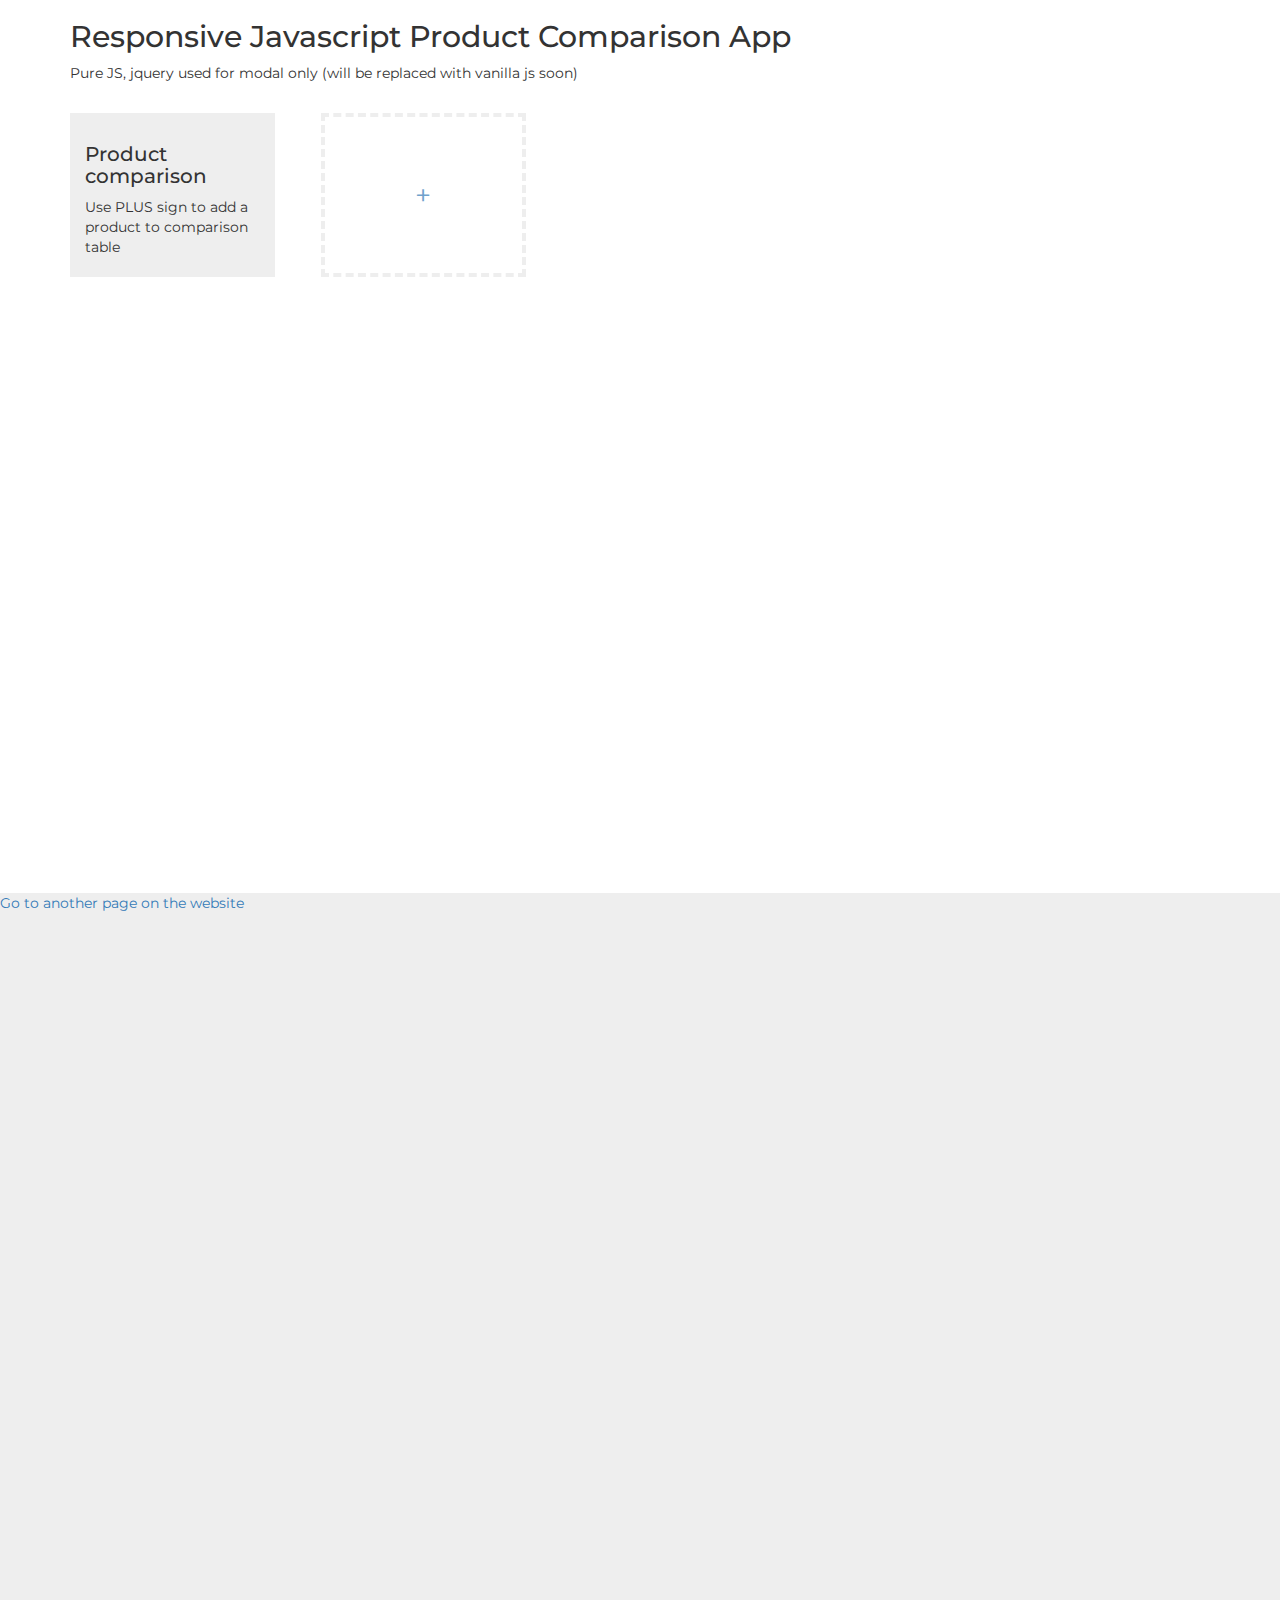
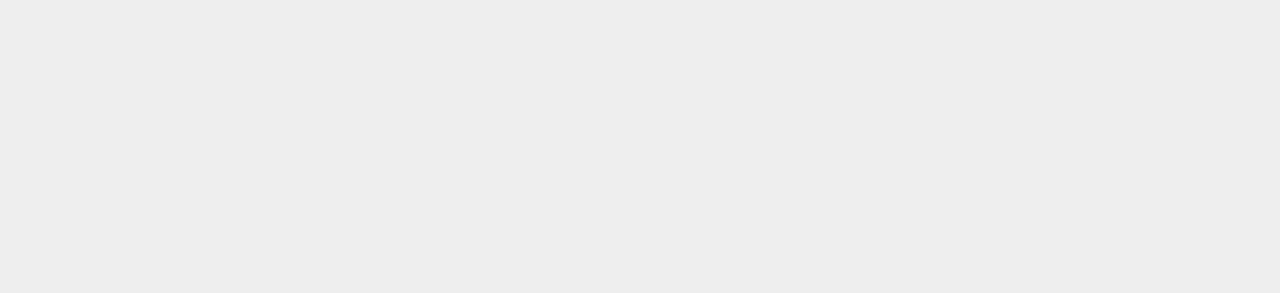
<file: index.html>
<!DOCTYPE html>
<html lang="en">
<head>
    <meta charset="UTF-8">
    <meta name="viewport" content="width=device-width, initial-scale=1.0">
    <meta http-equiv="X-UA-Compatible" content="ie=edge">
    <title>Responsive Javascript Product Comparison App</title>
    <!-- <link rel="stylesheet" href="https://cdnjs.cloudflare.com/ajax/libs/skeleton/2.0.4/skeleton.min.css"> -->
    <link href="https://stackpath.bootstrapcdn.com/bootstrap/3.4.1/css/bootstrap.min.css" rel="stylesheet" integrity="sha384-HSMxcRTRxnN+Bdg0JdbxYKrThecOKuH5zCYotlSAcp1+c8xmyTe9GYg1l9a69psu" crossorigin="anonymous">
    <link rel="stylesheet" href="./css/style.css">
    <link rel="stylesheet" href="./css/remodal.css">
    <link rel="stylesheet" href="./css/remodal-default-theme.css">
</head>
<body>

    <div class="container">
        <div class="row">
            
        </div>
    </div>







    <section class="compare-section">
        <div class="container compare-container">
            <h2>Responsive Javascript Product Comparison App</h2>
            <p>Pure JS, jquery used for modal only (will be replaced with vanilla js soon)</p>

            <div class="compare-list">                        
                

                <div class="card_info">
                    <h2>Product comparison</h2>
                    <p>Use PLUS sign to add a product to comparison table</p>
                </div>

                <div id="jsCards" class="cards_products" data-children="0">
                    <!-- Product card will appear here -->
                </div>

                <a class="card_add_product" id="jsCardAddBtn" href="#comparemodal">
                    <p>+<span class="visible-xs">Add a product to comparison table</span></p>
                </a>


                <!-- DATA GROUP -->
                <div class="compare_data_list">

                    <div class="list_title">Technical data</div>

                    <!-- ROW -->
                    <div class="data_row">
                        <div class="row_label">Size</div>

                        <div class="row_values" id="data_size">
                            <!-- data will appear here-->
                        </div>
                    </div>
                    <!-- ROW -->
                    <!-- ROW -->
                    <div class="data_row">
                        <div class="row_label">Weight</div>

                        <div class="row_values" id="data_weight">
                                <!-- data will appear here-->
                        </div>
                    </div>
                    <!-- ROW -->
                    <!-- ROW -->
                    <div class="data_row">
                        <div class="row_label">OS</div>

                        <div class="row_values" id="data_os">
                                <!-- data will appear here-->
                        </div>
                    </div>
                    <!-- ROW -->

                </div>
                <!-- DATA GROUP -->



                <!-- DATA GROUP -->
                <div class="compare_data_list">

                    <div class="list_title">Screen</div>

                    <!-- ROW -->
                    <div class="data_row">
                        <div class="row_label">Resolution</div>

                        <div class="row_values" id="data_resolution">
                                <!-- data will appear here-->
                        </div>
                    </div>
                    <!-- ROW -->
                    <!-- ROW -->
                    <div class="data_row">
                        <div class="row_label">Protection</div>

                        <div class="row_values" id="data_protection">
                            <!-- data will appear here-->
                        </div>
                    </div>
                    <!-- ROW -->

                </div>
                <!-- DATA GROUP -->


                <!-- DATA GROUP -->
                <div class="compare_data_list">

                    <div class="list_title">Capacity</div>

                    <!-- ROW -->
                    <div class="data_row">
                        <div class="row_label">Battery</div>

                        <div class="row_values" id="data_battery_c">
                            <!-- data will appear here-->
                        </div>
                    </div>
                    <!-- ROW -->
                    <!-- ROW -->
                    <div class="data_row">
                        <div class="row_label">Talk time</div>

                        <div class="row_values" id="data_talk_time">
                            <!-- data will appear here-->
                        </div>
                    </div>
                    <!-- ROW -->

                </div>
                <!-- DATA GROUP -->

            </div>

        </div>
    </section>

    <section style="height:1000px; background:#eee;">
        <a href="page.html">Go to another page on the website</a>
    </section>


    <div class="remodal" id="comparemodal" data-remodal-id="comparemodal" role="dialog" aria-labelledby="modal1Title" aria-describedby="modal1Desc">
        <button data-remodal-action="close" class="remodal-close" aria-label="Close"></button>
        <div class="choose__select">            
            <div class="col-sm-6">
                <div class="form-group">
                    <label for="">Choose a brand</label>
                    <select class="form-control" id="brandList">
                        <option value="0" default>Select a brand</option>
                    </select>
                </div>
            </div>
            <div class="col-sm-6">
                <div class="form-group">
                    <label for="">Choose a model</label>
                    <select class="form-control" id="modelList" disabled>
                        <option value="" default>Choose a model</option>
                    </select>
                </div>
            </div>
            <button class="remodal-confirm" data-remodal-action="confirm"  id="jsAddToCompareBtn">Add</button>
            <!-- class="remodal-confirm" data-remodal-action="confirm" -->
        </div>
        <!-- <br>
        <button data-remodal-action="cancel" class="remodal-cancel">Cancel</button>
        <button data-remodal-action="confirm" class="remodal-confirm">OK</button> -->
    </div>





    


    <script src="https://ajax.googleapis.com/ajax/libs/jquery/1.11.2/jquery.min.js"></script>
    <script src="js/remodal.min.js"></script>

    <!-- Events -->
    <script>
    $(document).on('opening', '.remodal', function () {
        console.log('opening');
    });

    $(document).on('opened', '.remodal', function () {
        console.log('opened');
    });

    $(document).on('closing', '.remodal', function (e) {
        console.log('closing' + (e.reason ? ', reason: ' + e.reason : ''));
    });

    $(document).on('closed', '.remodal', function (e) {
        console.log('closed' + (e.reason ? ', reason: ' + e.reason : ''));
    });

    $(document).on('confirmation', '.remodal', function () {
        console.log('confirmation');
    });

    $(document).on('cancellation', '.remodal', function () {
        console.log('cancellation');
    });

    //  Usage:
    //  $(function() {
    //
    //    // In this case the initialization function returns the already created instance
    //    var inst = $('[data-remodal-id=modal]').remodal();
    //
    //    inst.open();
    //    inst.close();
    //    inst.getState();
    //    inst.destroy();
    //  });

    //  The second way to initialize:
    $('[data-remodal-id=modal2]').remodal({
        modifier: 'with-red-theme'
    });
    </script>

    <script src="main.js"></script>

</body>
</html>
</file>
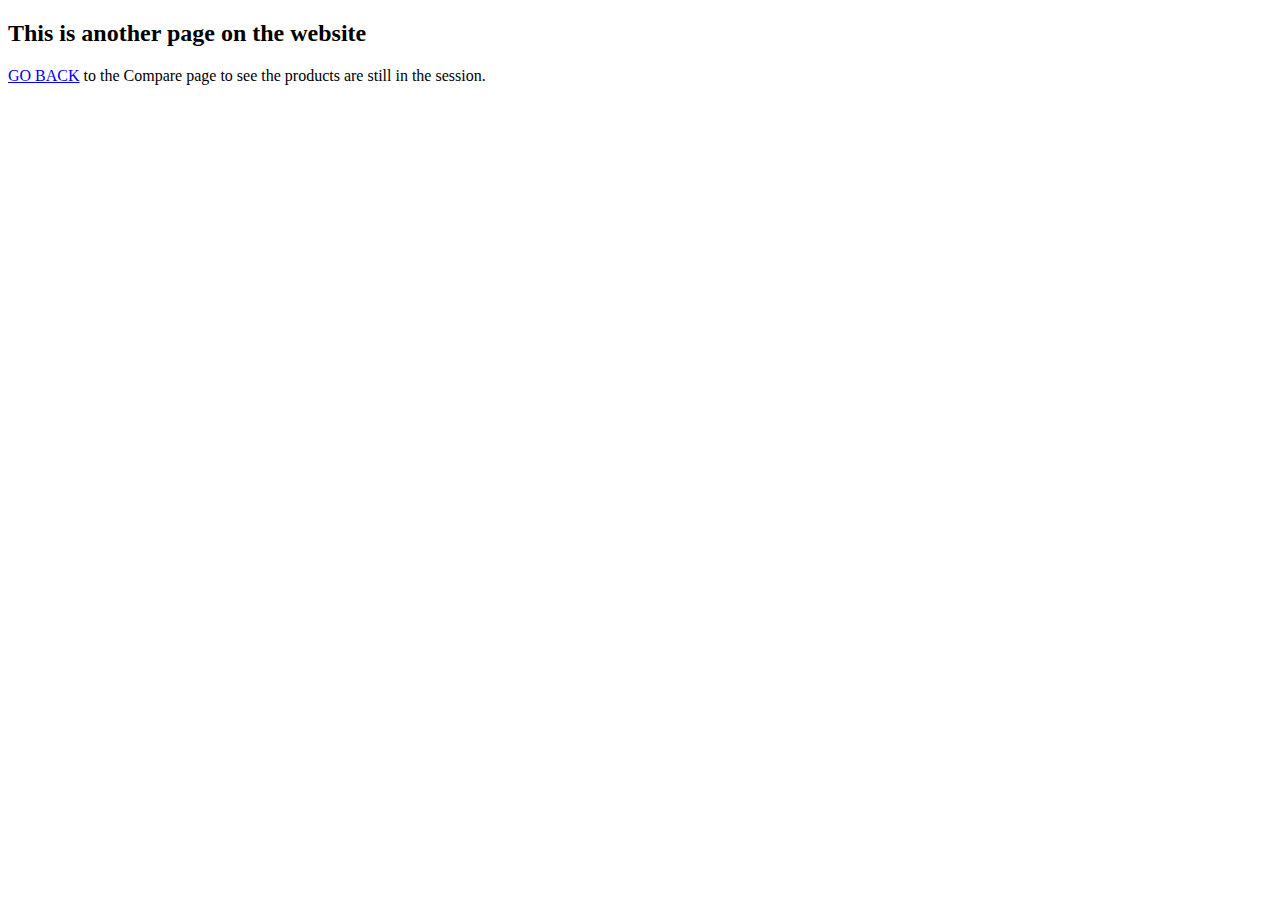
<file: page.html>
<!DOCTYPE html>
<html lang="en">
<head>
    <meta charset="UTF-8">
    <meta name="viewport" content="width=device-width, initial-scale=1.0">
    <meta http-equiv="X-UA-Compatible" content="ie=edge">
    <title>Page</title>
</head>
<body>

    <h2>This is another page on the website</h2>
    <p><a href="index.html">GO BACK</a> to the Compare page to see the products are still in the session.</p>
    
</body>
</html>
</file>
<file: css/style.css>
@import url("https://fonts.googleapis.com/css?family=Montserrat:400,700&display=swap");
body, html {
  padding: 0;
  margin: 0;
  font-family: 'Montserrat', sans-serif;
  font-size: 14px;
  font-weight: 400;
  scroll-behavior: smooth;
}

* {
  -webkit-box-sizing: border-box;
          box-sizing: border-box;
  font-family: 'Montserrat', sans-serif;
}

img {
  max-width: 100%;
}

@media (max-width: 940px) {
  input, select, .form-control {
    font-size: 16px !important;
  }
}

/*COMPARE CARS*/
.compare-list {
  width: 100%;
  display: -webkit-box;
  display: -ms-flexbox;
  display: flex;
  -ms-flex-wrap: wrap;
      flex-wrap: wrap;
  margin: 30px 0 50px;
}

.card_info,
.cards_products,
.card_add_product {
  position: relative;
  display: inline-block;
  vertical-align: top;
}

.card_info {
  padding: 10px 15px;
  background-color: #eee;
}

.card_info h2 {
  font-size: 20px;
}

.card_add_product {
  padding: 30px 40px;
  text-align: center;
  border: 4px dashed #eee;
  display: -webkit-box;
  display: -ms-flexbox;
  display: flex;
  -ms-flex-line-pack: center;
      align-content: center;
  -webkit-box-align: center;
      -ms-flex-align: center;
          align-items: center;
  -webkit-box-pack: center;
      -ms-flex-pack: center;
          justify-content: center;
  cursor: pointer;
}

div[data-children="4"] + .card_add_product {
  display: none;
}

.cards_products[data-children="0"] ~ .compare_data_list {
  opacity: 0;
}

.card_add_product p {
  font-size: 28px;
  font-weight: 400;
  margin: 0;
  line-height: 1;
  opacity: 0.7;
}

.card_add_product p span {
  font-size: 16px;
  margin-top: 10px;
}

.card_product {
  padding: 0;
}

.card_product .img-holder {
  position: relative;
  display: inline-block;
  width: 100%;
}

.card_product .remove {
  position: absolute;
  display: inline-block;
  z-index: 5;
  width: 30px;
  height: 30px;
  top: 10px;
  left: 10px;
  font-family: FontAwesome;
  font-weight: normal;
  font-style: normal;
  text-decoration: inherit;
  -webkit-font-smoothing: antialiased;
  font-size: 22px;
  color: white;
  text-align: center;
  cursor: pointer;
}

.card_product .remove:before {
  /* content: "\f014"; */
  text-decoration: inherit;
  display: inline-block;
}

.card_product .card_text {
  display: inline-block;
  width: 100%;
  padding-top: 10px;
}

.card_product h4 {
  margin: 0 0 10px;
  padding: 0;
  font-size: 17px;
}

.card_product p {
  margin: 0;
  padding: 0;
  font-size: 14px;
}

/* DATA LIST */
.compare_data_list {
  display: inline-block;
  width: 100%;
  margin-top: 40px;
}

.list_title {
  font-size: 20px;
  font-weight: 700;
}

.data_row {
  display: inline-block;
  width: 100%;
  padding: 20px 0;
}

.row_label {
  display: inline-block;
  width: 100%;
  vertical-align: top;
}

.row_values {
  display: inline-block;
  width: 100%;
  vertical-align: top;
}

.row_values .product_data {
  display: -webkit-box;
  display: -ms-flexbox;
  display: flex;
  -webkit-box-pack: justify;
      -ms-flex-pack: justify;
          justify-content: space-between;
  vertical-align: top;
  width: 100%;
}

@media (max-width: 768px) {
  section.compare-section {
    padding-top: 60px;
  }
}

@media (max-width: 940px) {
  .card_product {
    display: -webkit-box;
    display: -ms-flexbox;
    display: flex;
    -webkit-box-flex: 1;
        -ms-flex: 1;
            flex: 1;
    margin-top: 30px;
    margin-bottom: 10px;
    border: 2px solid #dedede;
  }
  .card_product .img-holder {
    -webkit-box-flex: 0;
        -ms-flex: 0 0 40%;
            flex: 0 0 40%;
  }
  .card_product .remove {
    left: 50%;
    margin-left: -25px;
    width: 50px;
    height: 50px;
    font-size: 28px;
  }
  .card_product .card_text {
    padding: 15px 15px 20px;
  }
  .data_row {
    border-bottom: 2px solid #dedede;
  }
  .data_row .row_label {
    margin-bottom: 5px;
    font-weight: 700;
  }
  .row_values .product_data {
    padding: 10px 0 10px;
    border-bottom: 1px dashed  #dedede;
  }
  .row_values .product_data:last-child {
    border-bottom: none;
  }
  .list_title {
    border-bottom: 2px solid #dedede;
  }
  .product_label {
    -webkit-box-flex: 0;
        -ms-flex: 0 0 40%;
            flex: 0 0 40%;
    padding-right: 20px;
  }
  .product_value {
    -webkit-box-flex: 1;
        -ms-flex: 1;
            flex: 1;
  }
  .card_add_product {
    width: 100%;
    margin: 20px 0;
    border-color: #777;
  }
}

@media (min-width: 940px) {
  .card_info {
    width: 18%;
    margin-right: 2%;
  }
  .card_add_product {
    width: 18%;
    margin-left: 2%;
  }
  .cards_products {
    display: -webkit-box;
    display: -ms-flexbox;
    display: flex;
    -webkit-box-pack: justify;
        -ms-flex-pack: justify;
            justify-content: space-between;
  }
  .cards_products[data-children="1"] {
    width: 20%;
  }
  .cards_products[data-children="2"] {
    width: 40%;
  }
  .cards_products[data-children="3"] {
    width: 60%;
  }
  .cards_products[data-children="4"] {
    width: 80%;
  }
  .card_product {
    padding: 0 10px;
    -webkit-box-flex: 1;
        -ms-flex: 1;
            flex: 1;
  }
  .list_title {
    margin-bottom: 15px;
  }
  .data_row {
    padding: 0;
  }
  .compare_data_list .data_row:nth-of-type(2n) .product_value {
    background-color: #eee;
  }
  .row_label {
    width: 20%;
    float: left;
  }
  .row_values {
    width: 80%;
    float: left;
    display: -webkit-box;
    display: -ms-flexbox;
    display: flex;
  }
  .row_values .product_data {
    width: 25%;
    display: inline-block;
    width: calc(25% - 20px);
    margin-left: 10px;
    margin-right: 10px;
  }
  .row_label,
  .product_value {
    padding: 10px;
  }
  .row_label {
    padding-left: 0;
  }
}

/* mobile list "accordion" */
.list_title {
  position: relative;
}

@media (max-width: 940px) {
  .list_title {
    padding-top: 15px;
    padding-bottom: 15px;
  }
  .list_title ~ .data_row {
    display: none;
    opacity: 0;
    -webkit-transition: opacity 1s ease;
    transition: opacity 1s ease;
  }
  .list_title.active ~ .data_row {
    display: block;
    opacity: 1;
  }
  .list_title:after {
    content: '';
    position: absolute;
    display: inline-block;
    width: 14px;
    height: 14px;
    right: 20px;
    top: 20px;
    border-bottom: 2px solid #444;
    border-left: 2px solid #444;
    -webkit-transform-origin: center center;
            transform-origin: center center;
    -webkit-transform: rotate(-45deg);
            transform: rotate(-45deg);
    -webkit-transition: all 0.3s;
    transition: all 0.3s;
  }
  .list_title.active:after {
    -webkit-transform: rotate(135deg) translateY(4px);
            transform: rotate(135deg) translateY(4px);
    margin-top: 8px;
  }
}
/*# sourceMappingURL=style.css.map */
</file>
<file: css/remodal.css>
/*
 *  Remodal - v1.1.1
 *  Responsive, lightweight, fast, synchronized with CSS animations, fully customizable modal window plugin with declarative configuration and hash tracking.
 *  http://vodkabears.github.io/remodal/
 *
 *  Made by Ilya Makarov
 *  Under MIT License
 */

/* ==========================================================================
   Remodal's necessary styles
   ========================================================================== */

/* Hide scroll bar */

html.remodal-is-locked {
  overflow: hidden;

  -ms-touch-action: none;
  touch-action: none;
}

/* Anti FOUC */

.remodal,
[data-remodal-id] {
  display: none;
}

/* Necessary styles of the overlay */

.remodal-overlay {
  position: fixed;
  z-index: 9999;
  top: -5000px;
  right: -5000px;
  bottom: -5000px;
  left: -5000px;

  display: none;
}

/* Necessary styles of the wrapper */

.remodal-wrapper {
  position: fixed;
  z-index: 10000;
  top: 0;
  right: 0;
  bottom: 0;
  left: 0;

  display: none;
  overflow: auto;

  text-align: center;

  -webkit-overflow-scrolling: touch;
}

.remodal-wrapper:after {
  display: inline-block;

  height: 100%;
  margin-left: -0.05em;

  content: "";
}

/* Fix iPad, iPhone glitches */

.remodal-overlay,
.remodal-wrapper {
  -webkit-backface-visibility: hidden;
  backface-visibility: hidden;
}

/* Necessary styles of the modal dialog */

.remodal {
  position: relative;

  outline: none;

  -webkit-text-size-adjust: 100%;
  -ms-text-size-adjust: 100%;
  text-size-adjust: 100%;
}

.remodal-is-initialized {
  /* Disable Anti-FOUC */
  display: inline-block;
}
</file>
<file: css/remodal-default-theme.css>
/*
 *  Remodal - v1.1.1
 *  Responsive, lightweight, fast, synchronized with CSS animations, fully customizable modal window plugin with declarative configuration and hash tracking.
 *  http://vodkabears.github.io/remodal/
 *
 *  Made by Ilya Makarov
 *  Under MIT License
 */

/* ==========================================================================
   Remodal's default mobile first theme
   ========================================================================== */

/* Default theme styles for the background */

.remodal-bg.remodal-is-opening,
.remodal-bg.remodal-is-opened {
  -webkit-filter: blur(3px);
  filter: blur(3px);
}

/* Default theme styles of the overlay */

.remodal-overlay {
  background: rgba(43, 46, 56, 0.9);
}

.remodal-overlay.remodal-is-opening,
.remodal-overlay.remodal-is-closing {
  -webkit-animation-duration: 0.3s;
  animation-duration: 0.3s;
  -webkit-animation-fill-mode: forwards;
  animation-fill-mode: forwards;
}

.remodal-overlay.remodal-is-opening {
  -webkit-animation-name: remodal-overlay-opening-keyframes;
  animation-name: remodal-overlay-opening-keyframes;
}

.remodal-overlay.remodal-is-closing {
  -webkit-animation-name: remodal-overlay-closing-keyframes;
  animation-name: remodal-overlay-closing-keyframes;
}

/* Default theme styles of the wrapper */

.remodal-wrapper {
  padding: 10px 10px 0;
}

/* Default theme styles of the modal dialog */

.remodal {
  box-sizing: border-box;
  width: 100%;
  margin-bottom: 10px;
  padding: 35px;

  -webkit-transform: translate3d(0, 0, 0);
  transform: translate3d(0, 0, 0);

  color: #2b2e38;
  background: #fff;
}

.remodal.remodal-is-opening,
.remodal.remodal-is-closing {
  -webkit-animation-duration: 0.3s;
  animation-duration: 0.3s;
  -webkit-animation-fill-mode: forwards;
  animation-fill-mode: forwards;
}

.remodal.remodal-is-opening {
  -webkit-animation-name: remodal-opening-keyframes;
  animation-name: remodal-opening-keyframes;
}

.remodal.remodal-is-closing {
  -webkit-animation-name: remodal-closing-keyframes;
  animation-name: remodal-closing-keyframes;
}

/* Vertical align of the modal dialog */

.remodal,
.remodal-wrapper:after {
  vertical-align: middle;
}

/* Close button */

.remodal-close {
  position: absolute;
  top: 0;
  left: 0;

  display: block;
  overflow: visible;

  width: 35px;
  height: 35px;
  margin: 0;
  padding: 0;

  cursor: pointer;
  -webkit-transition: color 0.2s;
  transition: color 0.2s;
  text-decoration: none;

  color: #95979c;
  border: 0;
  outline: 0;
  background: transparent;
}

.remodal-close:hover,
.remodal-close:focus {
  color: #2b2e38;
}

.remodal-close:before {
  font-family: Arial, "Helvetica CY", "Nimbus Sans L", sans-serif !important;
  font-size: 25px;
  line-height: 35px;

  position: absolute;
  top: 0;
  left: 0;

  display: block;

  width: 35px;

  content: "\00d7";
  text-align: center;
}

/* Dialog buttons */

.remodal-confirm,
.remodal-cancel {
  font: inherit;

  display: inline-block;
  overflow: visible;

  min-width: 110px;
  margin: 0;
  padding: 12px 0;

  cursor: pointer;
  -webkit-transition: background 0.2s;
  transition: background 0.2s;
  text-align: center;
  vertical-align: middle;
  text-decoration: none;

  border: 0;
  outline: 0;
}

.remodal-confirm {
  color: #fff;
  background: #81c784;
}

.remodal-confirm:hover,
.remodal-confirm:focus {
  background: #66bb6a;
}

.remodal-cancel {
  color: #fff;
  background: #e57373;
}

.remodal-cancel:hover,
.remodal-cancel:focus {
  background: #ef5350;
}

/* Remove inner padding and border in Firefox 4+ for the button tag. */

.remodal-confirm::-moz-focus-inner,
.remodal-cancel::-moz-focus-inner,
.remodal-close::-moz-focus-inner {
  padding: 0;

  border: 0;
}

/* Keyframes
   ========================================================================== */

@-webkit-keyframes remodal-opening-keyframes {
  from {
    -webkit-transform: scale(1.05);
    transform: scale(1.05);

    opacity: 0;
  }
  to {
    -webkit-transform: none;
    transform: none;

    opacity: 1;

    -webkit-filter: blur(0);
    filter: blur(0);
  }
}

@keyframes remodal-opening-keyframes {
  from {
    -webkit-transform: scale(1.05);
    transform: scale(1.05);

    opacity: 0;
  }
  to {
    -webkit-transform: none;
    transform: none;

    opacity: 1;

    -webkit-filter: blur(0);
    filter: blur(0);
  }
}

@-webkit-keyframes remodal-closing-keyframes {
  from {
    -webkit-transform: scale(1);
    transform: scale(1);

    opacity: 1;
  }
  to {
    -webkit-transform: scale(0.95);
    transform: scale(0.95);

    opacity: 0;

    -webkit-filter: blur(0);
    filter: blur(0);
  }
}

@keyframes remodal-closing-keyframes {
  from {
    -webkit-transform: scale(1);
    transform: scale(1);

    opacity: 1;
  }
  to {
    -webkit-transform: scale(0.95);
    transform: scale(0.95);

    opacity: 0;

    -webkit-filter: blur(0);
    filter: blur(0);
  }
}

@-webkit-keyframes remodal-overlay-opening-keyframes {
  from {
    opacity: 0;
  }
  to {
    opacity: 1;
  }
}

@keyframes remodal-overlay-opening-keyframes {
  from {
    opacity: 0;
  }
  to {
    opacity: 1;
  }
}

@-webkit-keyframes remodal-overlay-closing-keyframes {
  from {
    opacity: 1;
  }
  to {
    opacity: 0;
  }
}

@keyframes remodal-overlay-closing-keyframes {
  from {
    opacity: 1;
  }
  to {
    opacity: 0;
  }
}

/* Media queries
   ========================================================================== */

@media only screen and (min-width: 641px) {
  .remodal {
    max-width: 700px;
  }
}

/* IE8
   ========================================================================== */

.lt-ie9 .remodal-overlay {
  background: #2b2e38;
}

.lt-ie9 .remodal {
  width: 700px;
}
</file>
